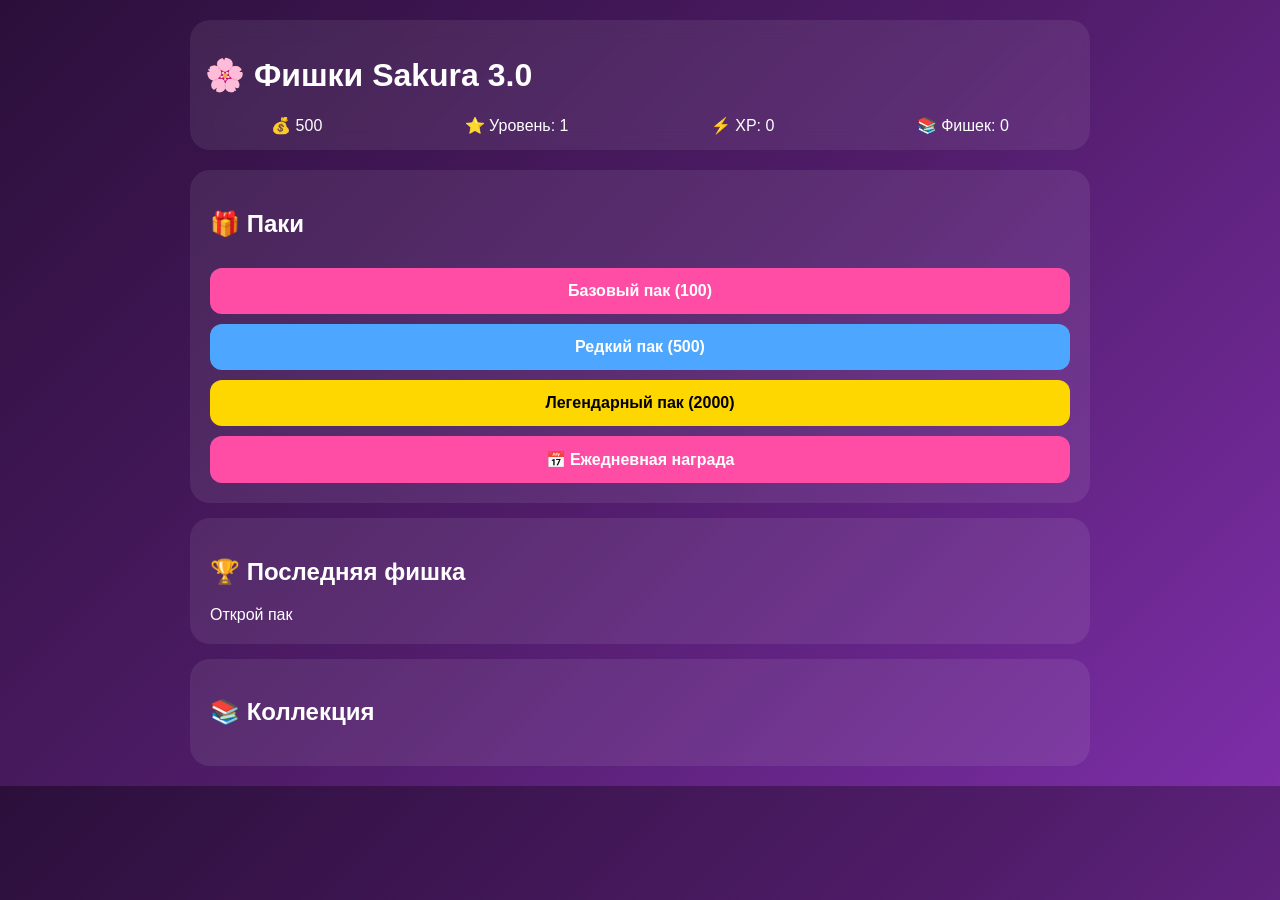
<file: index.html>
<!DOCTYPE html>
<html lang="ru">
<head>
<meta charset="UTF-8">
<meta name="viewport" content="width=device-width, initial-scale=1.0">

<title>🌸 Фишки Sakura 3.0</title>

<link rel="stylesheet" href="style.css">
</head>

<body>

<div class="container">

<div class="header">
<h1>🌸 Фишки Sakura 3.0</h1>

<div class="stats">
<div>💰 <span id="coins">0</span></div>
<div>⭐ Уровень: <span id="level">1</span></div>
<div>⚡ XP: <span id="xp">0</span></div>
<div>📚 Фишек: <span id="count">0</span></div>
</div>

</div>

<div class="card">

<h2>🎁 Паки</h2>

<button class="primary" onclick="openPack(100)">
Базовый пак (100)
</button>

<button class="blue" onclick="openPack(500)">
Редкий пак (500)
</button>

<button class="gold" onclick="openPack(2000)">
Легендарный пак (2000)
</button>

<button class="primary" onclick="dailyReward()">
📅 Ежедневная награда
</button>

</div>

<div class="card">

<h2>🏆 Последняя фишка</h2>

<div id="lastChip">
Открой пак
</div>

</div>

<div class="card">

<h2>📚 Коллекция</h2>

<div id="collection" class="grid">
</div>

</div>

</div>

<script src="chips.js"></script>
<script src="app.js"></script>

</body>
</html>
</file>
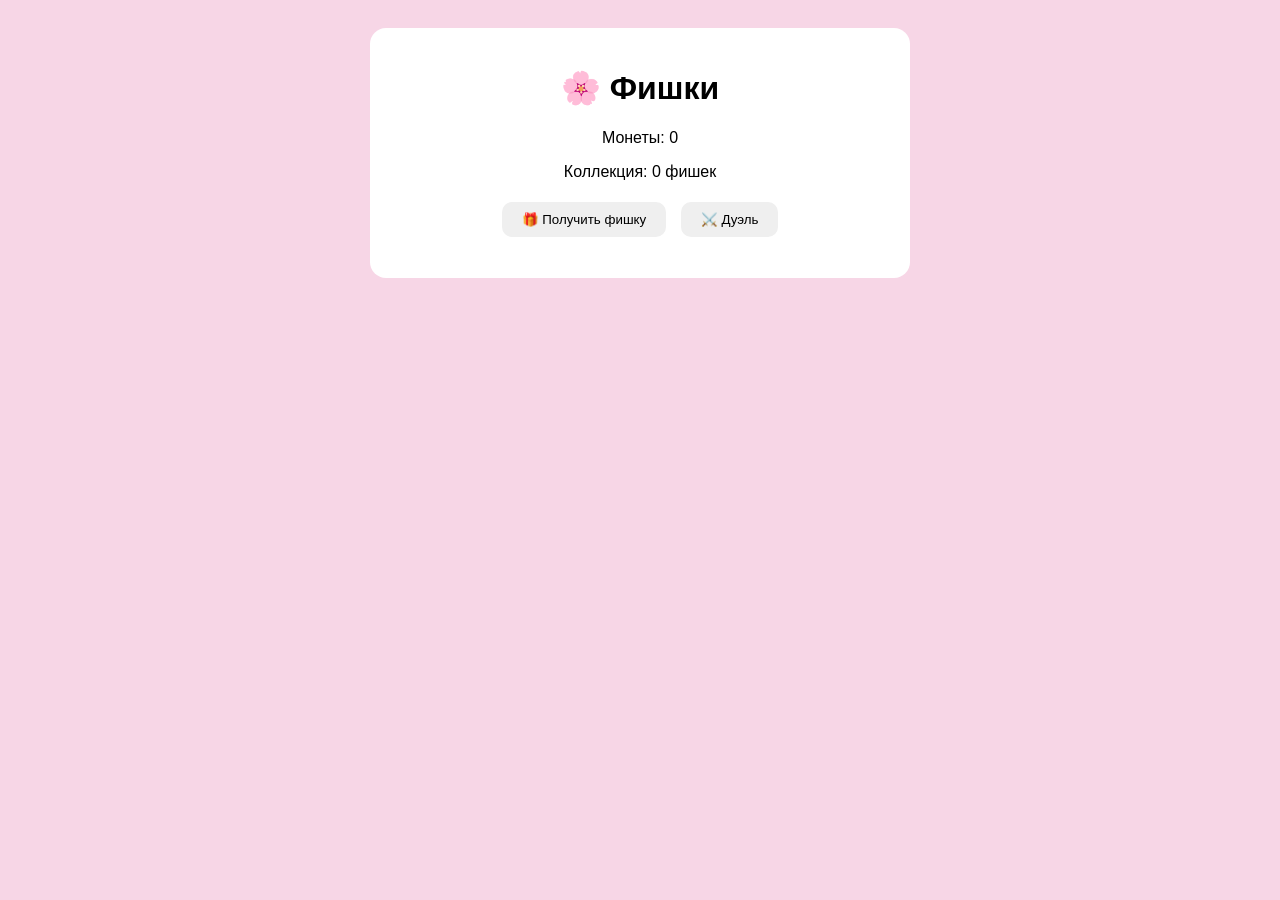
<file: Fishki_MiniGame.html>
<!DOCTYPE html>
<html lang="ru">
<head>
<meta charset="UTF-8">
<meta name="viewport" content="width=device-width, initial-scale=1.0">
<title>Фишки 🌸</title>
<style>
body{font-family:Arial,sans-serif;background:#f7d6e6;text-align:center;padding:20px}
.card{background:white;border-radius:16px;padding:20px;max-width:500px;margin:auto}
button{padding:10px 20px;border:none;border-radius:10px;cursor:pointer;margin:5px}
#result{font-size:20px;margin-top:15px}
</style>
</head>
<body>
<div class="card">
<h1>🌸 Фишки</h1>
<p>Монеты: <span id="coins">0</span></p>
<p>Коллекция: <span id="count">0</span> фишек</p>
<button onclick="getChip()">🎁 Получить фишку</button>
<button onclick="duel()">⚔️ Дуэль</button>
<div id="result"></div>
<ul id="list"></ul>
</div>

<script>
let coins=0;
let collection=[];
const rarities=[
["🟤 Обычная",60],
["🔵 Редкая",25],
["🟣 Эпическая",10],
["🟡 Легендарная",4],
["🌸 Сакура",1]
];

function randomChip(){
 let r=Math.random()*100,s=0;
 for(let item of rarities){
   s+=item[1];
   if(r<s) return item[0];
 }
 return "🟤 Обычная";
}

function render(){
 document.getElementById("coins").textContent=coins;
 document.getElementById("count").textContent=collection.length;
 document.getElementById("list").innerHTML=collection.map(x=>"<li>"+x+"</li>").join("");
}

function getChip(){
 const chip=randomChip();
 collection.push(chip);
 document.getElementById("result").innerHTML="Получена фишка: <b>"+chip+"</b>";
 render();
}

function duel(){
 if(collection.length===0){
   document.getElementById("result").textContent="Сначала получи фишку!";
   return;
 }
 if(Math.random()>0.5){
   coins+=10;
   document.getElementById("result").innerHTML="🏆 Победа! +10 монет";
 } else {
   collection.pop();
   document.getElementById("result").innerHTML="😢 Поражение. Потеряна фишка.";
 }
 render();
}
render();
</script>
</body>
</html>
</file>
<file: style.css>
body{
margin:0;
font-family:Arial,sans-serif;
background:linear-gradient(135deg,#2b0f3a,#4f1c68,#7d2ea8);
color:white;
}

.container{
max-width:900px;
margin:auto;
padding:20px;
}

.header{
background:rgba(255,255,255,.08);
backdrop-filter:blur(10px);
padding:15px;
border-radius:20px;
margin-bottom:20px;
}

.stats{
display:flex;
justify-content:space-around;
flex-wrap:wrap;
gap:10px;
}

.card{
background:rgba(255,255,255,.08);
padding:20px;
border-radius:20px;
margin-top:15px;
}

button{
width:100%;
padding:14px;
margin-top:10px;
border:none;
border-radius:12px;
font-size:16px;
font-weight:bold;
cursor:pointer;
}

.primary{
background:#ff4da6;
color:white;
}

.gold{
background:gold;
color:black;
}

.blue{
background:#4da6ff;
color:white;
}

.grid{
display:grid;
grid-template-columns:repeat(3,1fr);
gap:10px;
margin-top:15px;
}

.chip{
background:rgba(255,255,255,.1);
padding:10px;
border-radius:12px;
text-align:center;
}

.legendary{
border:2px solid gold;
box-shadow:0 0 15px gold;
}
</file>
